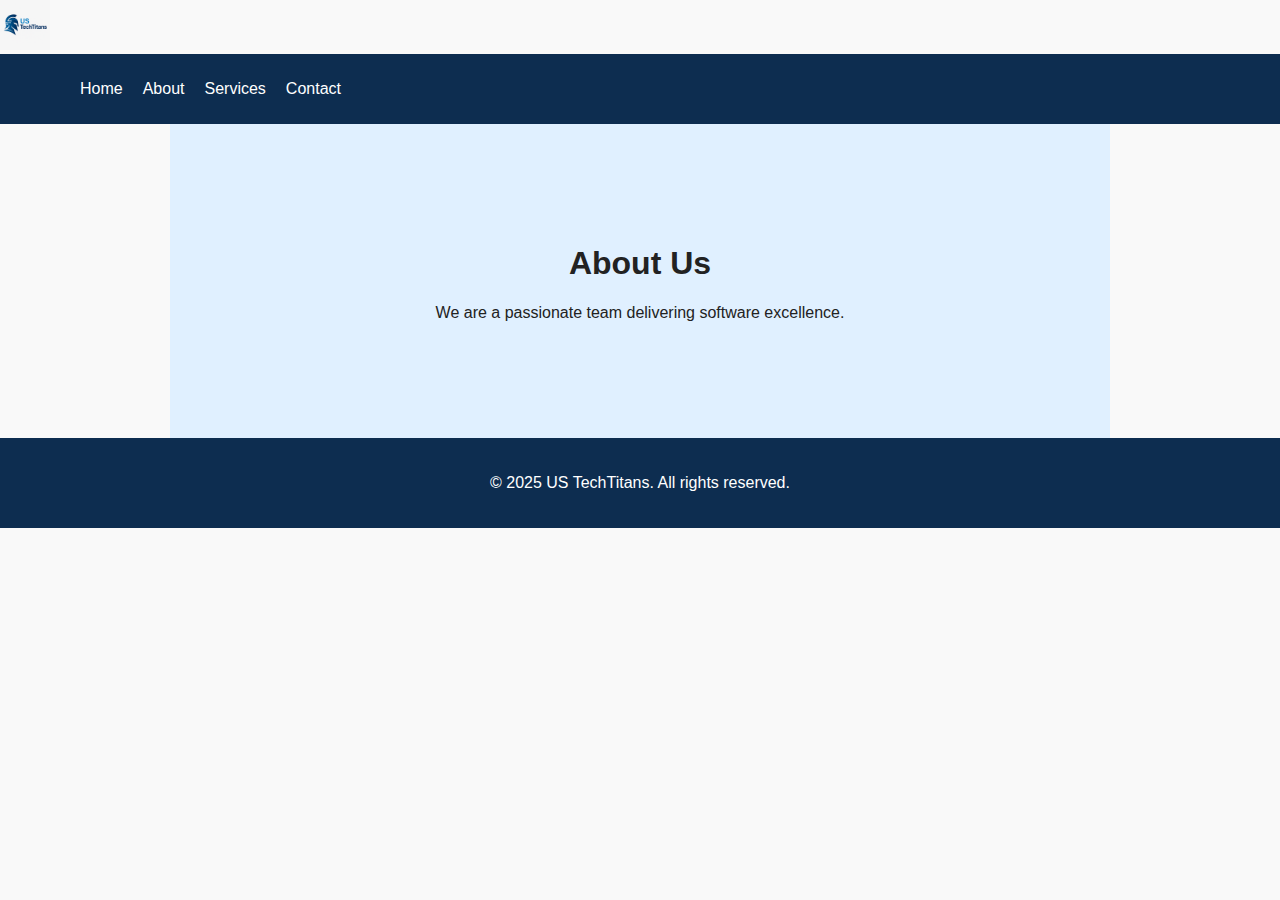
<file: about.html>
<!DOCTYPE html>
<html lang="en">
<head>
    <meta charset="UTF-8">
    <meta name="viewport" content="width=device-width, initial-scale=1.0">
    <title>About Us - US TechTitans</title>
    <link href="style.css" rel="stylesheet">
</head>
<body>
    <header>
        <div class="container">
            <img src="logo.png" alt="US TechTitans Logo" class="logo">
            <nav>
                <ul>
                    <li><a href="index.html">Home</a></li>
                    <li><a href="about.html">About</a></li>
                    <li><a href="services.html">Services</a></li>
                    <li><a href="contact.html">Contact</a></li>
                </ul>
            </nav>
        </div>
    </header>
    <section class="hero">
        <div class="container">
            <h1>About Us</h1>
            <p>We are a passionate team delivering software excellence.</p>
        </div>
    </section>
    <footer>
        <div class="container">
            <p>&copy; 2025 US TechTitans. All rights reserved.</p>
        </div>
    </footer>
</body>
</html>
</file>
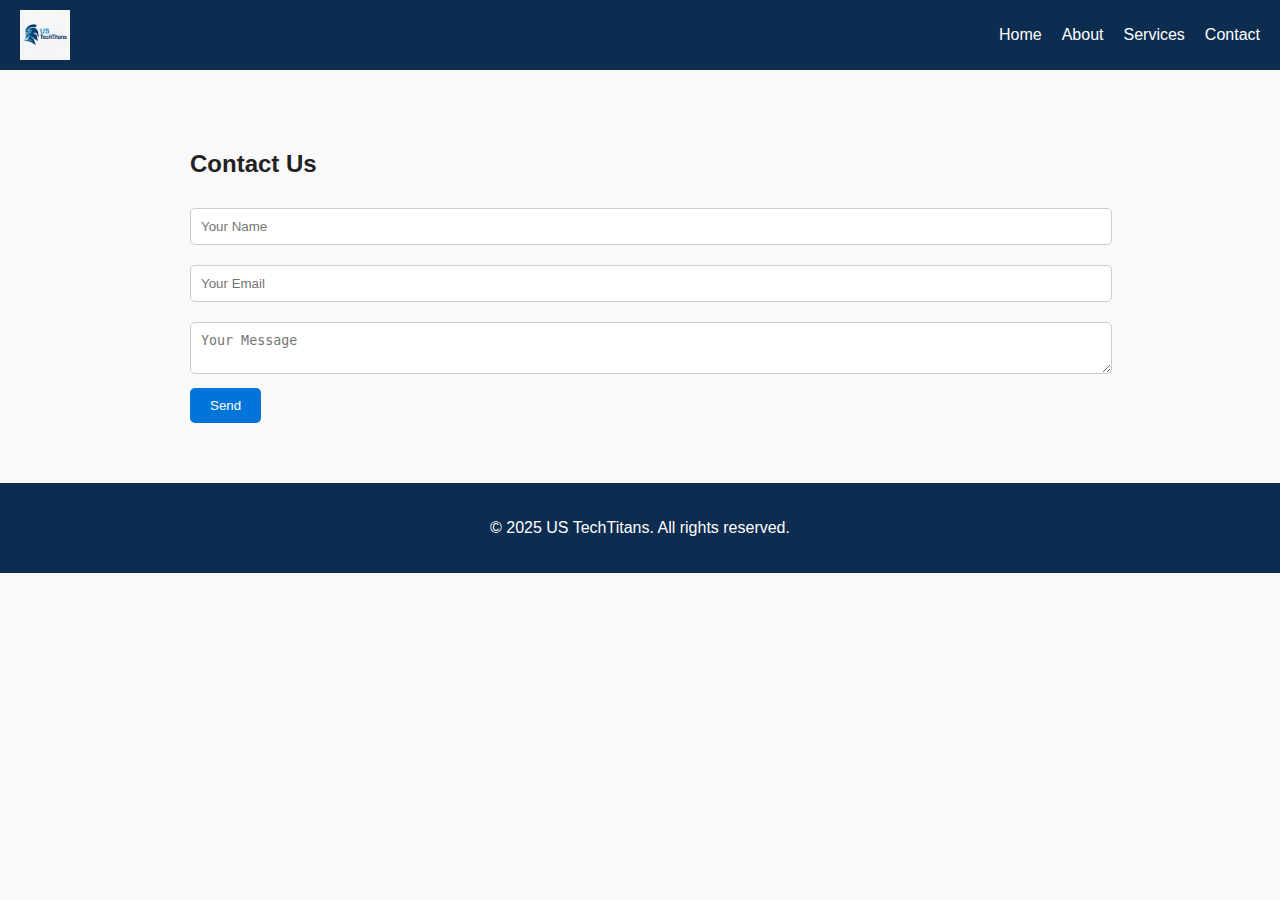
<file: contact.html>
<!DOCTYPE html>
<html lang="en">
<head>
  <meta charset="UTF-8">
  <meta name="viewport" content="width=device-width, initial-scale=1.0">
  <title>Contact - US TechTitans</title>
  <link rel="stylesheet" href="style.css">
</head>
<body>
  <header>
    <nav>
      <img src="logo.png" alt="US TechTitans Logo" class="logo">
      <ul>
        <li><a href="index.html">Home</a></li>
        <li><a href="about.html">About</a></li>
        <li><a href="services.html">Services</a></li>
        <li><a href="contact.html">Contact</a></li>
      </ul>
    </nav>
  </header>
  <section class="contact">
    <h2>Contact Us</h2>
    <form action="#" method="POST">
      <input type="text" name="name" placeholder="Your Name" required>
      <input type="email" name="email" placeholder="Your Email" required>
      <textarea name="message" placeholder="Your Message" required></textarea>
      <button type="submit">Send</button>
    </form>
  </section>
  <footer>
    <p>&copy; 2025 US TechTitans. All rights reserved.</p>
  </footer>
</body>
</html>
</file>
<file: style.css>
body {
  font-family: Arial, sans-serif;
  margin: 0;
  padding: 0;
  background: #f9f9f9;
  color: #222;
}
nav {
  display: flex;
  justify-content: space-between;
  align-items: center;
  background-color: #0d2d50;
  padding: 10px 20px;
}
nav ul {
  display: flex;
  list-style: none;
}
nav ul li a {
  color: white;
  margin-left: 20px;
  text-decoration: none;
}
.logo {
  height: 50px;
}
.hero {
  text-align: center;
  padding: 100px 20px;
  background: #e0f0ff;
}
.services, .contact, section {
  padding: 60px 20px;
  max-width: 900px;
  margin: auto;
}
.service-boxes {
  display: flex;
  gap: 20px;
  flex-wrap: wrap;
}
.service {
  flex: 1 1 30%;
  background: #fff;
  padding: 20px;
  border-radius: 8px;
  box-shadow: 0 2px 6px rgba(0,0,0,0.1);
}
form input, form textarea {
  width: 100%;
  padding: 10px;
  margin: 10px 0;
  border: 1px solid #ccc;
  border-radius: 5px;
}
button {
  padding: 10px 20px;
  background-color: #0074d9;
  color: white;
  border: none;
  border-radius: 5px;
  cursor: pointer;
}
footer {
  text-align: center;
  padding: 20px;
  background: #0d2d50;
  color: white;
}
</file>
